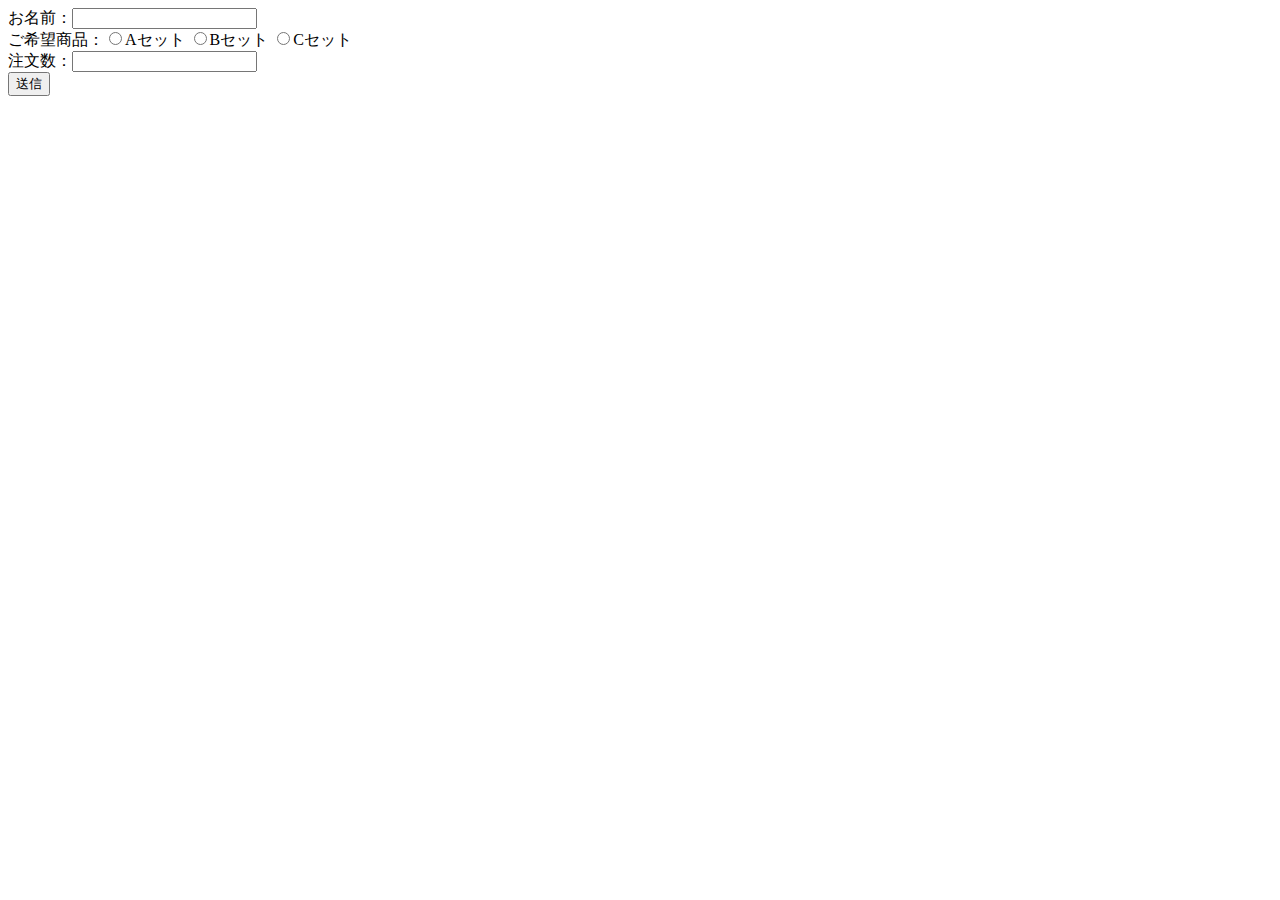
<file: src/php01/config/index.html>
<!DOCTYPE html>
<html lang="en">

<head>
    <meta charset="utf-8">
    <meta name="viewport" content="width=device-width, initial-scale=1.0" />
    <title>Document</title>
</head>

<body>
    <form action="result.php" method="post">
        <label>
            お名前：<input type="text" name="name" />
        </label>
        <br />
        <label>
            ご希望商品：<input type="radio" name="radio" value="Aセット" />Aセット
            <input type="radio" name="radio" value="Bセット" />Bセット
            <input type="radio" name="radio"
            value="Cセット">Cセット
        </label>
        <br />
        <label>
            注文数：<input type="number" name="number" value="" />
        </label>
        <br />
        <input type="submit" name="submit" value="送信" />
    </form>
</body>

</html>
</file>
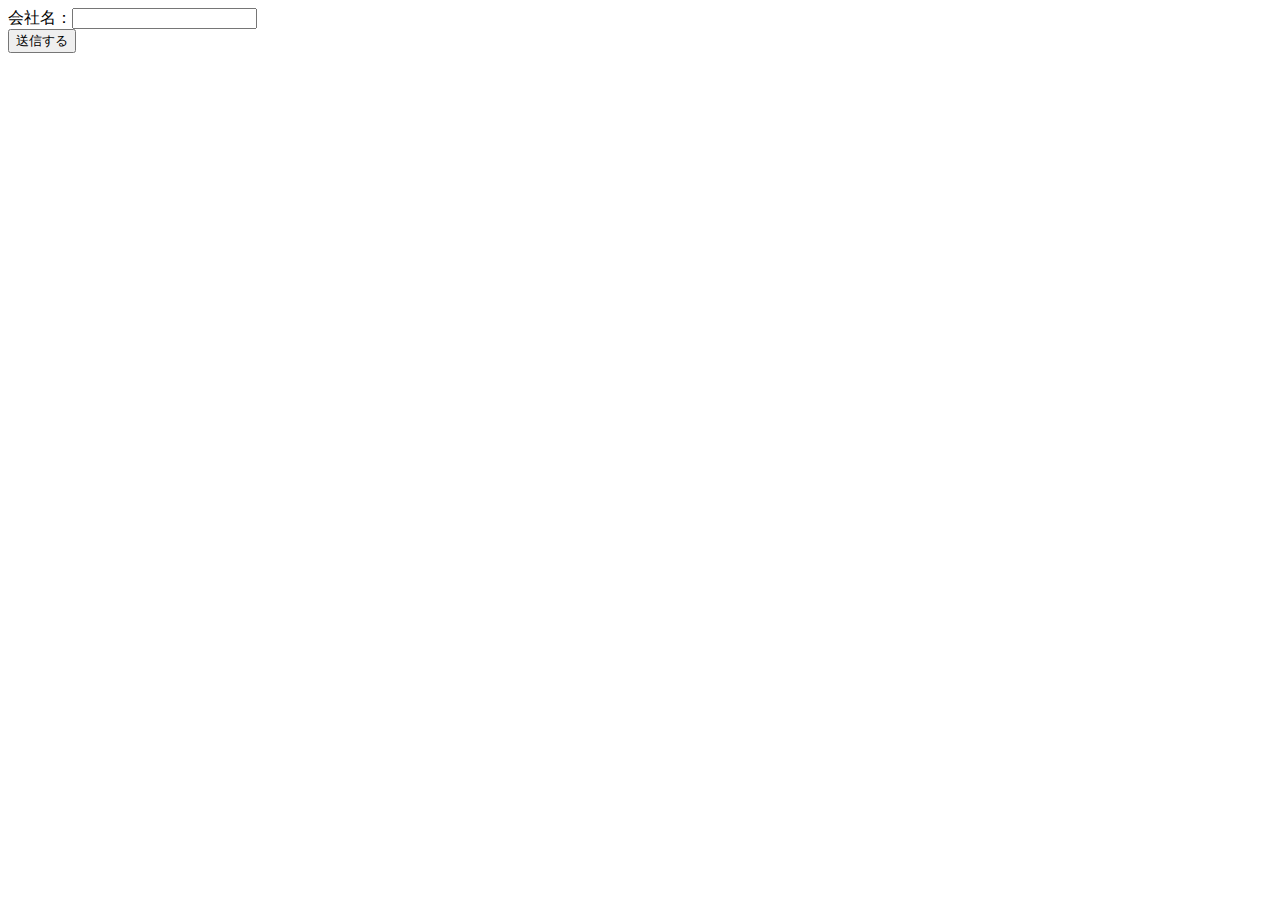
<file: src/php01/config/course.html>
<!DOCTYPE html>
<html lang="ja">
<head>
    <meta charset="UTF-8">
    <meta name="viewport" content="width=device-width, initial-scale=1.0">
    <title>Document</title>
</head>
<body>
    <form action="course.php" method="GET">
    <label>会社名：<input type="text" name="company"></label>
    <br />
    <input type="submit" name="submit" value="送信する" />
    </form>
</body>
</html>
</file>
